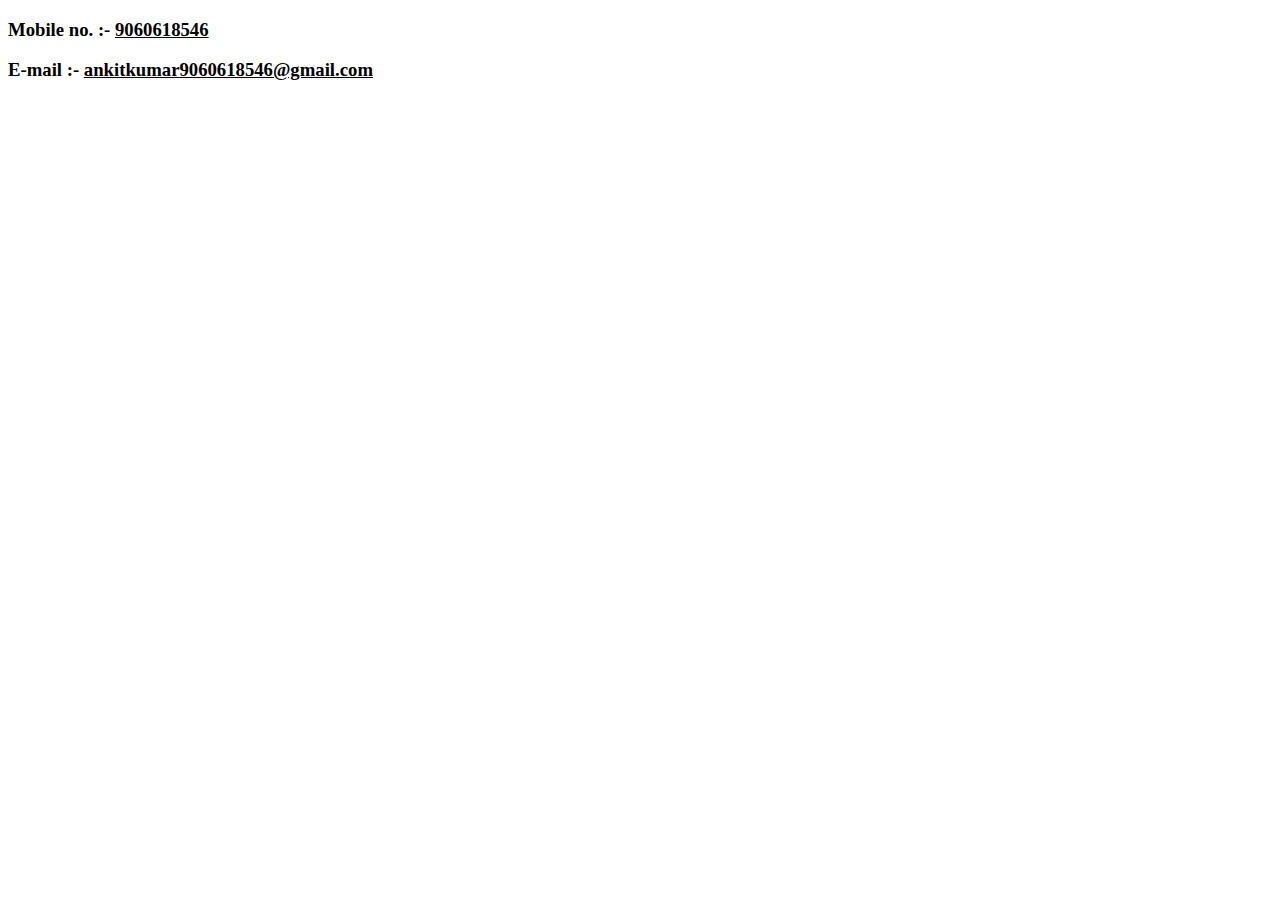
<file: contact.html>
<!DOCTYPE html>
<html lang="en">
<head>
    <meta charset="UTF-8">
    <meta http-equiv="X-UA-Compatible" content="IE=edge">
    <meta name="viewport" content="width=device-width, initial-scale=1.0">
    <title>contact details</title>
</head>
<body>
    <p>
        <h3>Mobile no. :- <u>9060618546</u></h3>
        <h3>E-mail :- <u>ankitkumar9060618546@gmail.com</u></h3>
    </p>
    
</body>
</html>
</file>
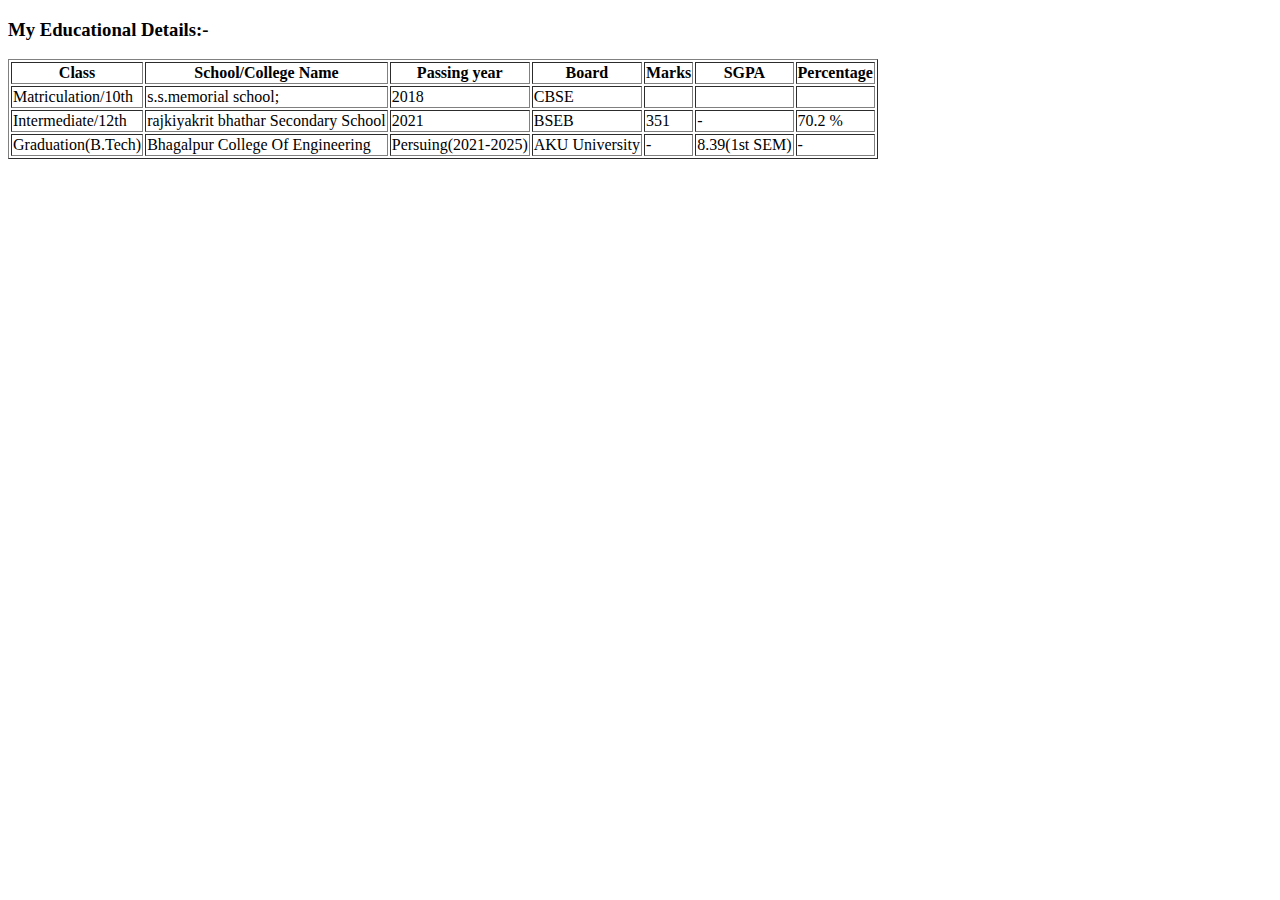
<file: education.html>
<!DOCTYPE html>
<html lang="en">
<head>
    <meta charset="UTF-8">
    <meta http-equiv="X-UA-Compatible" content="IE=edge">
    <meta name="viewport" content="width=device-width, initial-scale=1.0">
    <title>Educational details</title>
</head>
<body>
    <div class="Education">
        <h3>My Educational Details:-</h3>
        <table border="1">
            <thead>
                <tr>
                    <th>Class</th>
                    <th>School/College Name</th>
                    <th>Passing year</th>
                    <th>Board</th>
                    <th>Marks</th>
                    <th>SGPA</th>
                    <th>Percentage</th>
                </tr>
            </thead>
            <tbody>
                <tr>
                    <td>Matriculation/10th</td>
                    <td>s.s.memorial school;</td>
                    <td>2018</td>
                    <td>CBSE</td>
                    <td></td>
                    <td></td>
                    <td></td>
                </tr>
                <tr>
                    <td>Intermediate/12th</td>
                    <td>rajkiyakrit bhathar Secondary School</td>
                    <td>2021</td>
                    <td>BSEB</td>
                    <td>351</td>
                    <td>-</td>
                    <td>70.2 %</td>
                </tr>
                <tr>
                    <td>Graduation(B.Tech)</td>
                    <td>Bhagalpur College Of Engineering</td>
                    <td>Persuing(2021-2025)</td>
                    <td>AKU University</td>
                    <td>-</td>
                    <td>8.39(1st SEM)</td>
                    <td>-</td>
                </tr>
            </tbody>


        </table>

    </div>
    
</body>
</html>
</file>
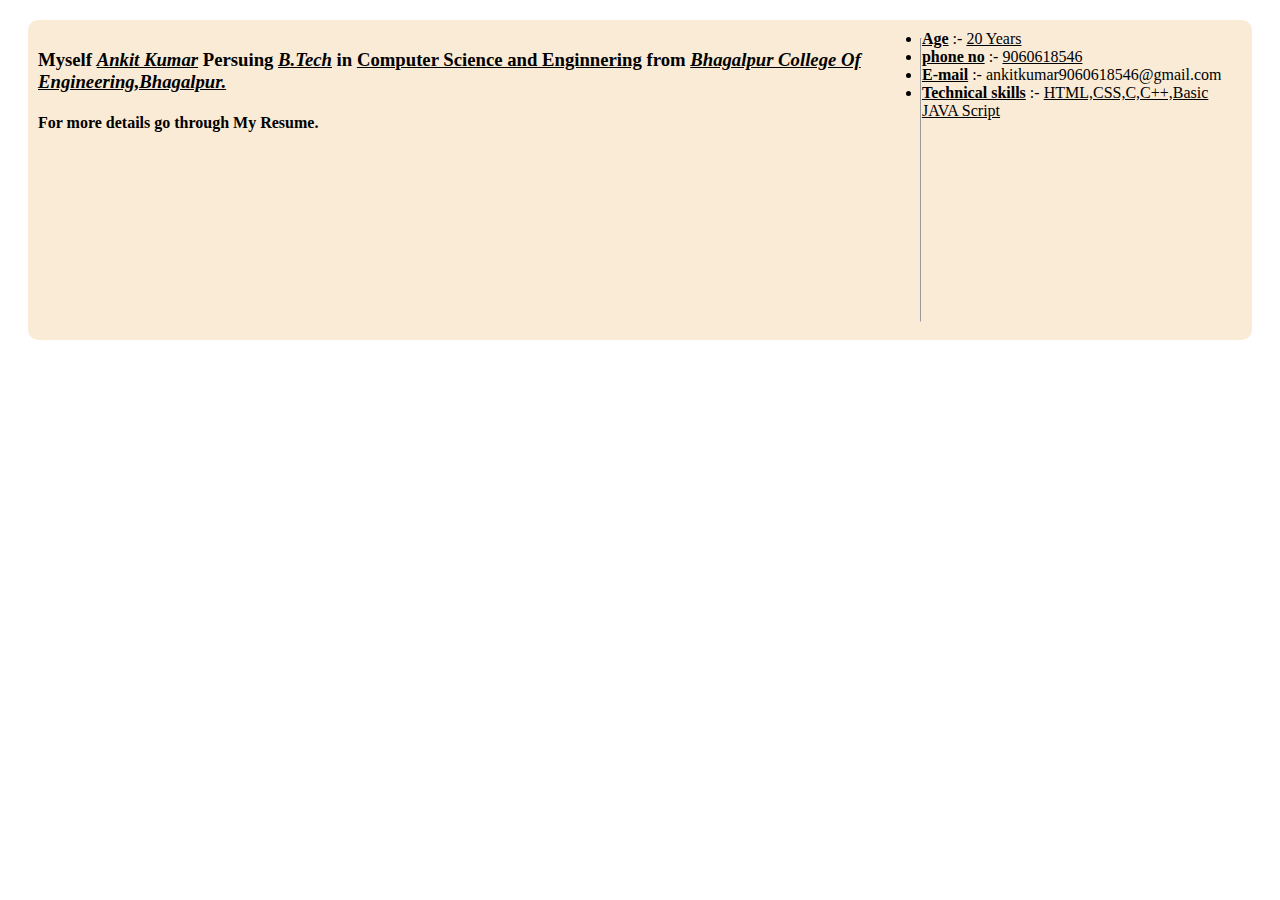
<file: intro.html>
<!DOCTYPE html>
<html lang="en">

<head>
    <meta charset="UTF-8">
    <meta http-equiv="X-UA-Compatible" content="IE=edge">
    <meta name="viewport" content="width=device-width, initial-scale=1.0">
    <title>Introduction</title>
    <link rel="stylesheet" href="style1.css">
</head>

<body>
    <div class="Introduction">

        <div class="paragraph">
            <h3>Myself <i><u><b>Ankit Kumar</b></u></i> Persuing <i><b><u>B.Tech</u></b></i> in <u><b>Computer Science and Enginnering</b></u> from <u><i>Bhagalpur College Of
                Engineering,Bhagalpur.</i></u></h3>
            <h4>For more details go through My Resume.</h4>
        </div>
        <hr>
        <div class="details">
            <li><u><b>Age</b></u> :- <u>20 Years</u></li>
            <li><u><b>phone no</b></u> :- <u>9060618546</u></li>
            <li><u><b>E-mail</b></u> :- ankitkumar9060618546@gmail.com<u></u></li>
            <li><u><b>Technical skills</b></u> :- <u>HTML,CSS,C,C++,Basic JAVA Script</u></li>
        </div>

    </div>

    </div>

</body>

</html>
</file>
<file: style1.css>
.Introduction{
    background-color: antiquewhite;
    display:flex;
    flex:right;
    height: 300px;
    border-radius: 10px;
    padding: 10px;
    margin: 20px;

}
</file>
